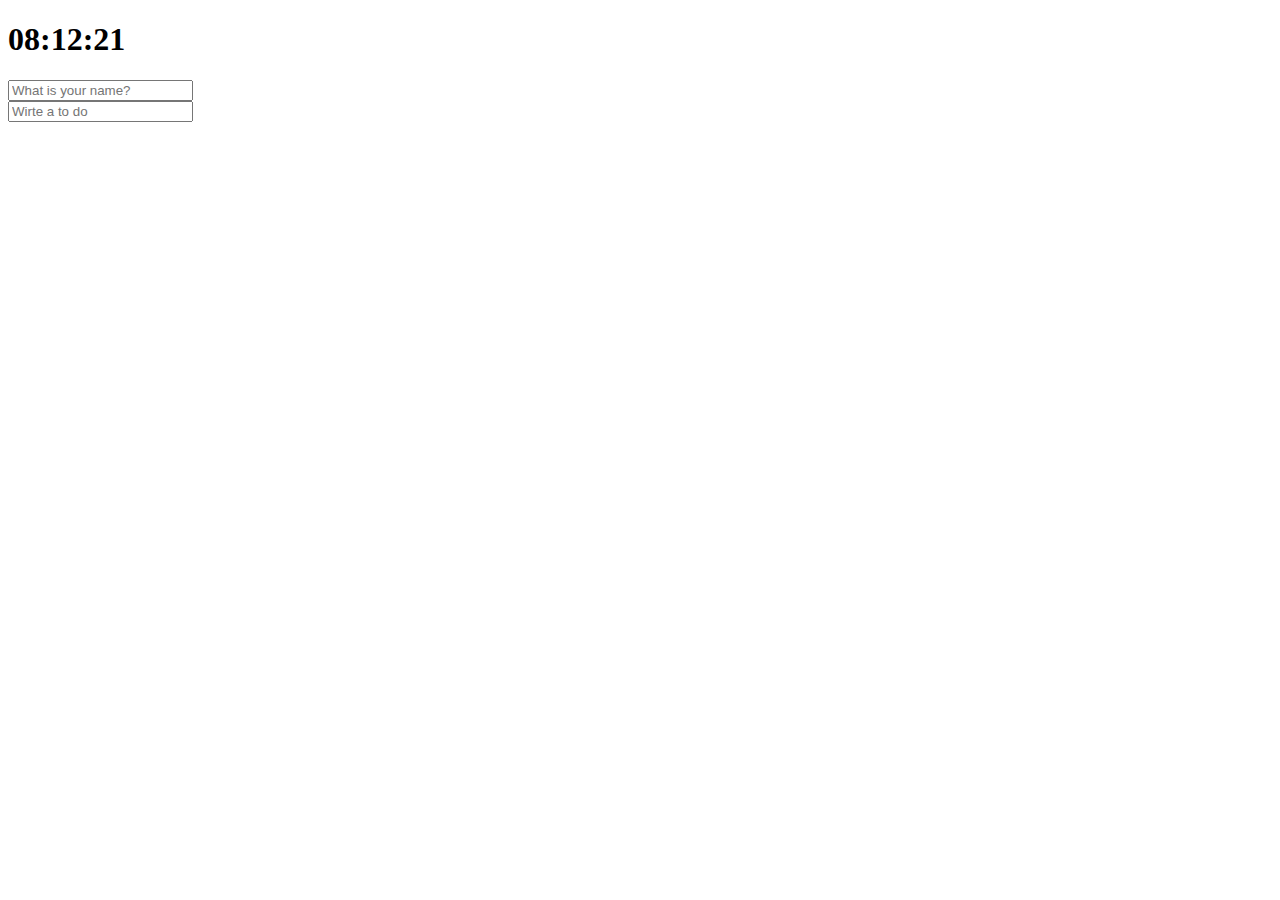
<file: index.html>
<!DOCTYPE html>
<html lang="en">
<head>
  <meta charset="UTF-8">
  <meta http-equiv="X-UA-Compatible" content="IE=edge">
  <meta name="viewport" content="width=device-width, initial-scale=1.0">
  <title>Very difficult</title>
</head>
<body>
  <div class="js-clock">
  <h1 class="js-title"></h1>
</div>
  <input type="text" placeholder="What is your name?" />
<form class="js-toDoForm">
  <input type="text" placeholder="Wirte a to do" />
  </form>
  <ul class="js-toDoList">

  </ul>


 <script src="clock.js"></script>
 <script src="todo.js"></script>
</body>
</html>
</file>
